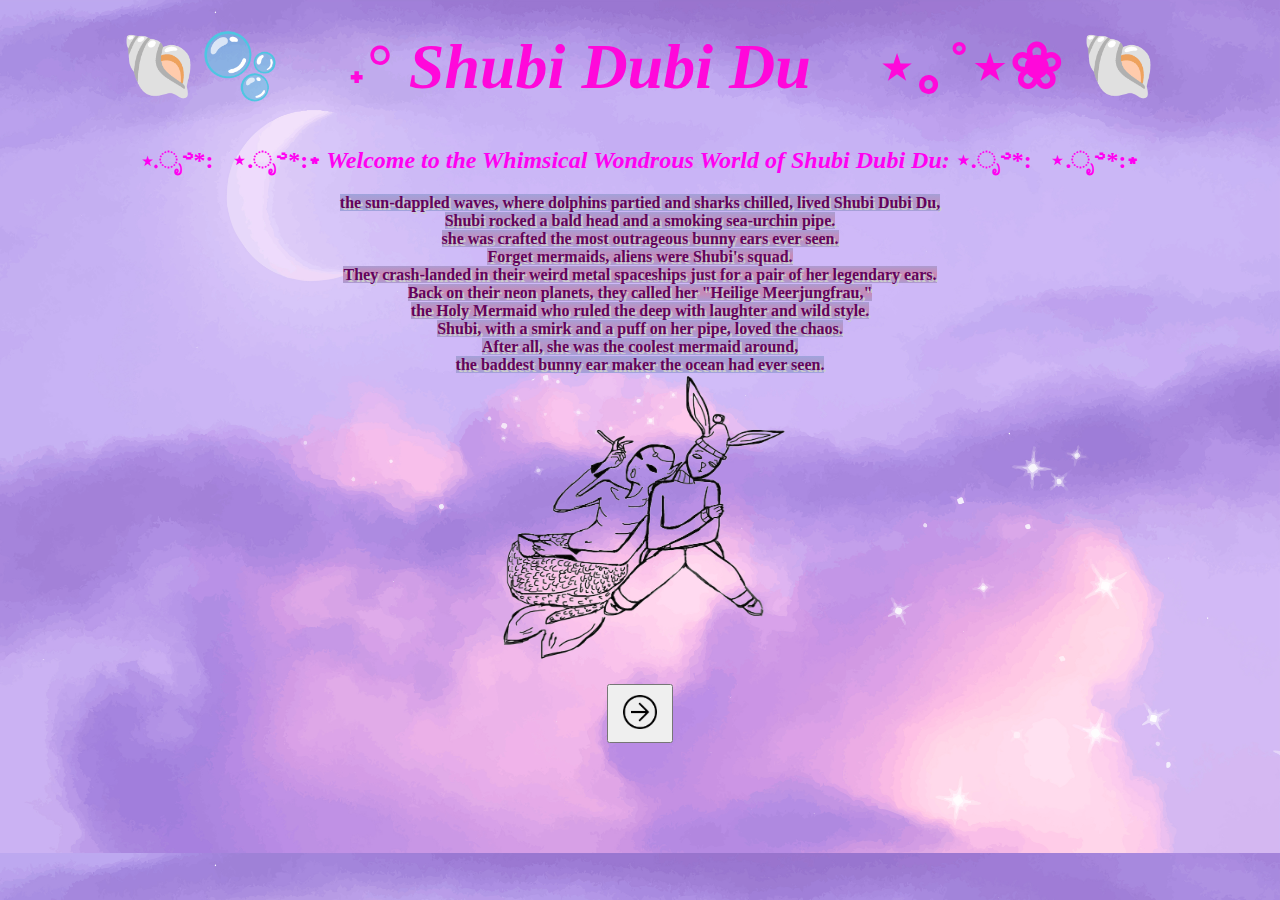
<file: index.html>
<!DOCTYPE html>
<html lang="en">
  <head>
    <meta charset="UTF-8" />
    <title>Shubi Dubi Du</title>
    <link rel="icon" type="image.png" href="icon.png" />
    <link rel="stylesheet" href="style.css" />
  </head>
  <body>  <link rel="stylesheet" href="style.css"
    <main>
      <section style="display: flex; justify-content: center">
        <h1>
          <span style="color: rgb(255, 8, 218); font-size: 2em">
            🐚🫧𓇼 ˖°
            <em> Shubi Dubi Du </em>
            𓆉⋆｡˚⋆❀ 🐚
          </span>
        </h1>
      </section>
      <section style="display: flex; justify-content: center">
        <article>
          <h2>
            <span style="color: rgb(255, 0, 241)">
              ⋆.ೃ࿔*:𓇼⋆.ೃ࿔*:⋆
              <em>
                Welcome to the Whimsical Wondrous World of Shubi Dubi Du:
              </em>
              ⋆.ೃ࿔*:𓇼⋆.ೃ࿔*:⋆
            </span>
          </h2>
          <p style="text-align: center">
            <span
              style="
                color: rgb(99, 3, 92);
                background: radial-gradient(#cd86b2, #9fa4dd);
                text-shadow: 2px 2px #ccc;
                text-align: center;
              "
            >
              <strong style="text-align: center">
                the sun-dappled waves, where dolphins partied and sharks
                chilled, lived Shubi Dubi Du, <br />
                Shubi rocked a bald head and a smoking sea-urchin pipe.<br />
                she was crafted the most outrageous bunny ears ever seen.<br />
                Forget mermaids, aliens were Shubi's squad.<br />
                They crash-landed in their weird metal spaceships just for a
                pair of her legendary ears. <br />
                Back on their neon planets, they called her "Heilige
                Meerjungfrau," <br />
                the Holy Mermaid who ruled the deep with laughter and wild
                style.<br />
                Shubi, with a smirk and a puff on her pipe, loved the chaos.
                <br />
                After all, she was the coolest mermaid around, <br />
                the baddest bunny ear maker the ocean had ever seen.<br />
              </strong>
            </span>
            <img src="image.png" alt="shubi" width="300" height="290" />
          </p>
          <section style="display: flex; justify-content: center">
            <a href="myfirstwebsite. page2.html">
              <button id="myButton">
                <img
                  src="pngwing.com.png"
                  alt="next page"
                  width="50"
                  height="50"
                />
              </button>
            </a>
          </section>
        </article>
      </section>
    </main>
  </body>
</html>
</file>
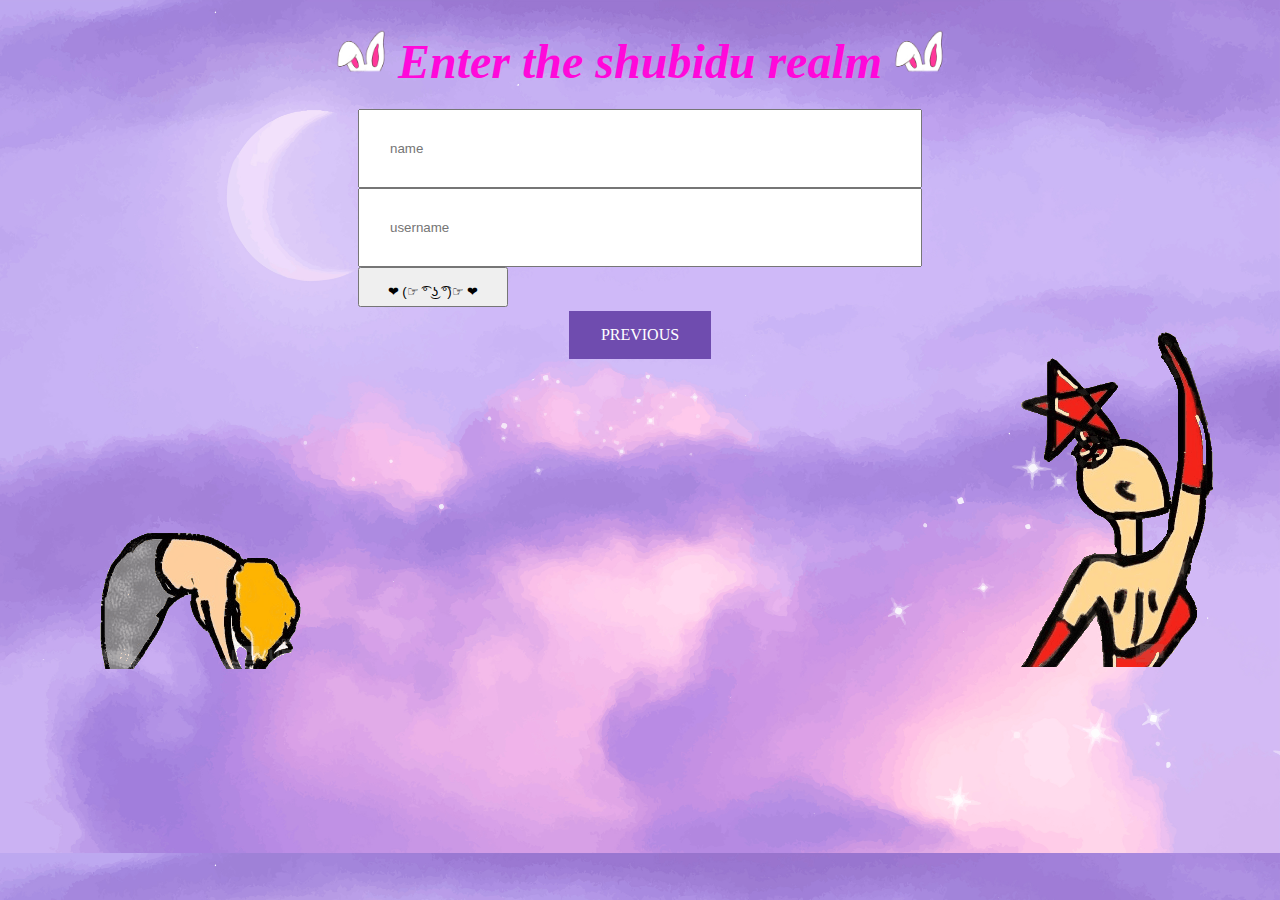
<file: myfirstwebsite. page2.html>
<!DOCTYPE html>
<html lang="en">
  <head>
    <meta charset="UTF-8" />
    <title>Shubi Dubi Du</title>
    <link rel="icon" type="image.png" href="icon.png" />
    <link rel="stylesheet" href="style.css" />
  </head> 
  <body>  <link rel="stylesheet" href="style.css"
    <main> 
      <section style="display: flex; justify-content: center">
        <h2>
          <span style="color: rgb(255, 8, 218); font-size: 2em"
            ><img src="icon.png" alt="bunnyears" width="50" height="50" />
            <b>
              <em> Enter the shubidu realm </em>
            </b>
            <img src="icon.png" alt="bunnyears" width="50" height="50" />
          </span>
        </h2>
      </section>
      <section style="display: flex; justify-content: center">
        <form>
          <input type="text" id="name" name="name" placeholder="name" />
          <br />
          <input
            type="text"
            id="username"
            name="username"
            placeholder="username"
          />
          <br />
          <button type="submit">❤ (☞ ͡° ͜ʖ ͡°)☞ ❤</button>
        </form>
      </section>
      <section>
        <img src="asset-2--unscreen.gif" alt="animation" />
      </section>
      <section>
        <img src="asset-1--unscreen.gif" alt="animation" />
      </section>
      <!-- <section style="display: flex; justify-content: center">
        <a href="myfirstwebsite.html">
          <button name="iri">
            <img
              src="button-pink-back-th.png"
              alt="previous button"
              width="150px"
              height="40px"
            />
          </button> -->
          <section style="display: flex; justify-content: center;"> <a href="/index.html">
          <button id="mybutton">PREVIOUS</button>
        </a>
          </section>
        </a>
      </section>
    </main>
  </body>
</html>
</file>
<file: style.css>
body {
  background-image: url("rm456-010.jpg"); /* Assuming Windows path */
  background-size: 100% auto;
}

section form input[type="text"] {
  width: 500px; /* Set width to 200 pixels */
  padding: 30px; /* Add padding for spacing */
}

section form button {
  width: 150px; /* Set width to 150 pixels */
  padding: 15px 25px; /* Add padding for spacing */
  height: 40px; /* Set height to 40 pixels (optional) */
}

img[src="asset-2--unscreen.gif"] {
  float: right; /* Float the image to the right */
}

img[src="asset-1--unscreen.gif"] {
  float: left; /* Float the image to the left */
}
#mybutton {
  background-color: #6f4caf; /* Green background color */
  border: none;
  color: white;
  padding: 15px 32px;
  text-align: center;
  text-decoration: none;
  display: inline-block;
  font-size: 16px;
  margin: 4px 2px;
  cursor: pointer;
  font-family: "your_font_name", "fallback_font_name";
}

/* img[src="asset-1--unscreen.gif"] {
  float: left; Float the image to the left */
</file>
